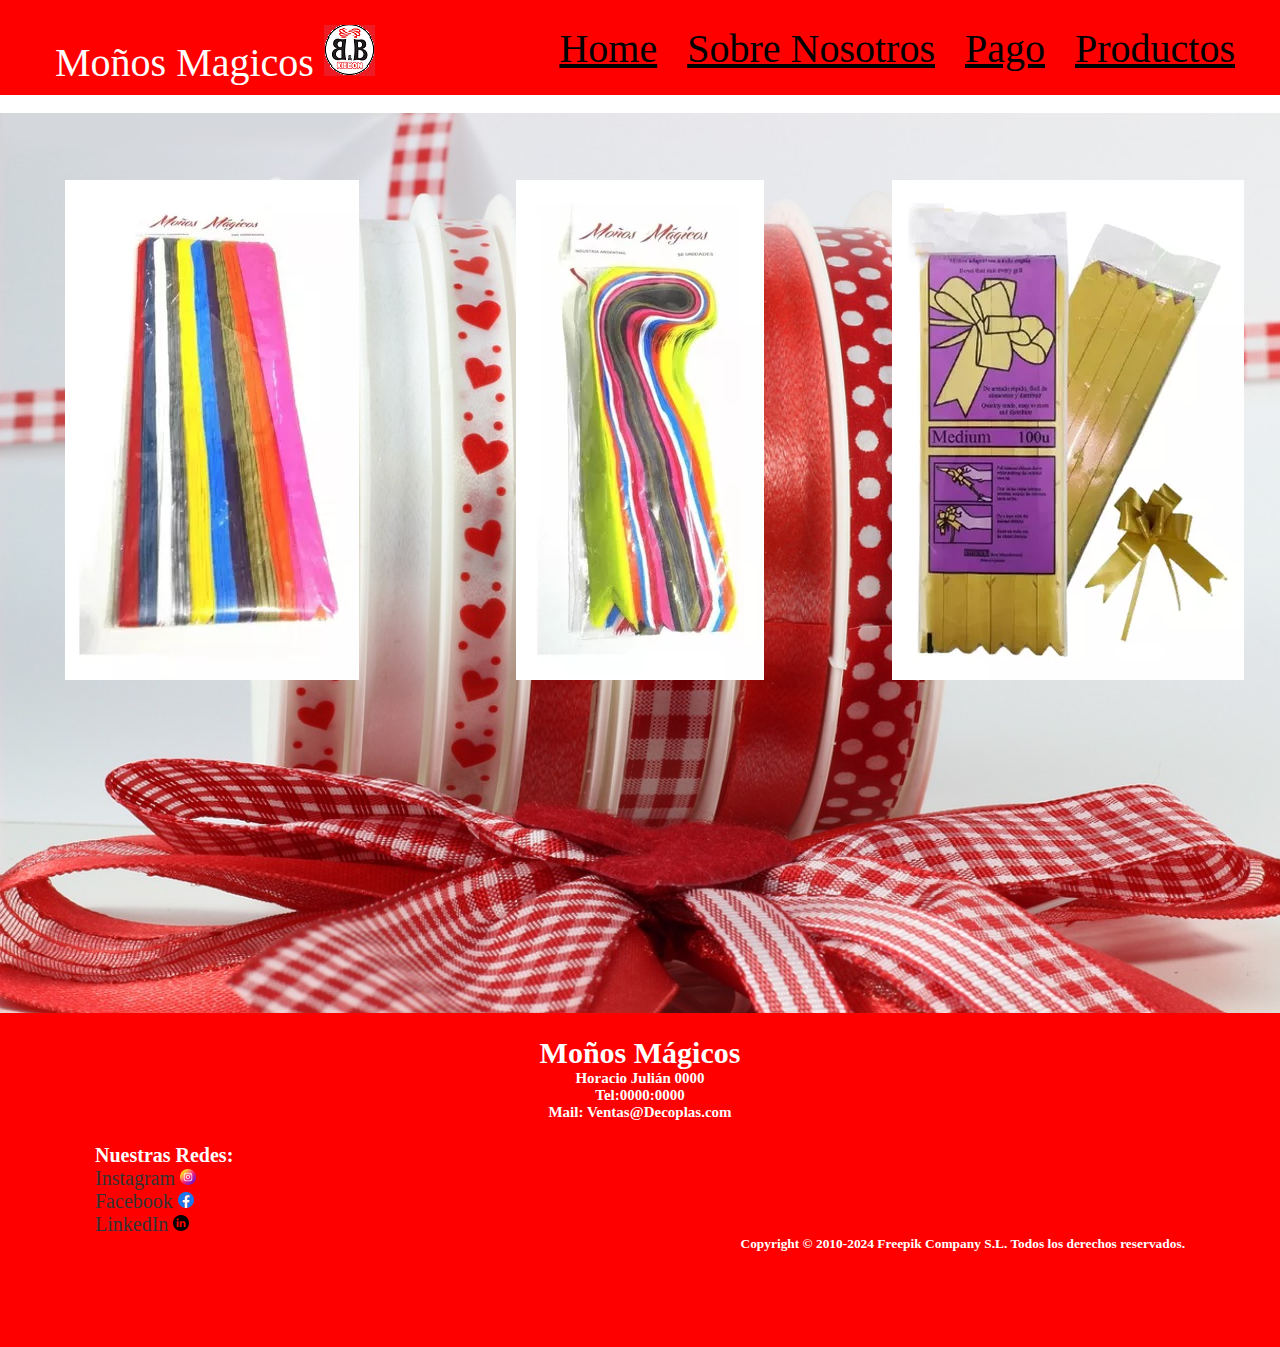
<file: index.html>
<!DOCTYPE html>
<html lang="es">

<head>
    <meta charset="UTF-8">
    <meta name="viewport" content="width=device-width, initial-scale=1.0">
    <link rel="shortcut icon" href="img/depositphotos_34397501-stock-photo-red-ribbon.jpg">
    <link rel="stylesheet" href="estilo.css">
    <link rel="shortcut icon" href="favicon.ico" type="image/x-icon">
    <title>Moños Magicos</title>
    <meta name="Description" content="Descubre los mejores moños y cintas para tus obsequios!">
</head>

<body>
    <header>
        <div class="logo">
            Moños Magicos
            <img class="logoimg" src="img/Logo ByB fondo blanco NUEVO.png" alt="">
        </div>
        <nav class="barra">
            <ul>
                <li><a href="index.html">Home</a></li>
                <li><a href="sobrenosotros.html">Sobre Nosotros</a></li>
                <li><a href="pago.html">Pago</a></li>
                <li><a href="Productos.html">Productos</a></li>
            </ul>
        </nav>
    </header>

    <br>
    <main>
        <div class="grids">
            <div class="galeria">
                <img src="img/D_NQ_NP_782079-MLA31539950733_072019-O.webp" alt="" class="galeria">
            </div>
            <div class="galeria">
                <img src="img/D_NQ_NP_816778-MLA31540001042_072019-O.webp" alt="" class="galeria">
            </div>
            <div class="galeria">
                <img src="img/D_NQ_NP_987559-MLA73779705780_012024-O.webp" alt="" class="galeria">
            </div>
          </div>

    </main>
    <footer class="footer">
        <div class="footer-links">
            <br>
            <div>
                <h2>Moños Mágicos</h2>
                <h5 class="footer1">Horacio Julián 0000 
                    <br>
                    Tel:0000:0000
                    <br>
                    Mail: Ventas@Decoplas.com
                </h5>
            </div>
            <br>
            <h4>Nuestras Redes:</h4>
            <a class="links" href="https://www.instagram.com/">Instagram</a> <img src="img/instagramicono.png" alt="">
            <br>
            <a class="links" href="https://www.facebook.com/?locale=es_LA">Facebook</a> <img src="img/facebook.png" alt="">
            <br>
            <a class="links" href="https://ar.linkedin.com/">LinkedIn</a> <img src="img/linkedin.png" alt="">
        </div>
        <h6>Copyright © 2010-2024 Freepik Company S.L. Todos los derechos reservados.</h6>
    </footer>
    
</body>

</html>
</file>
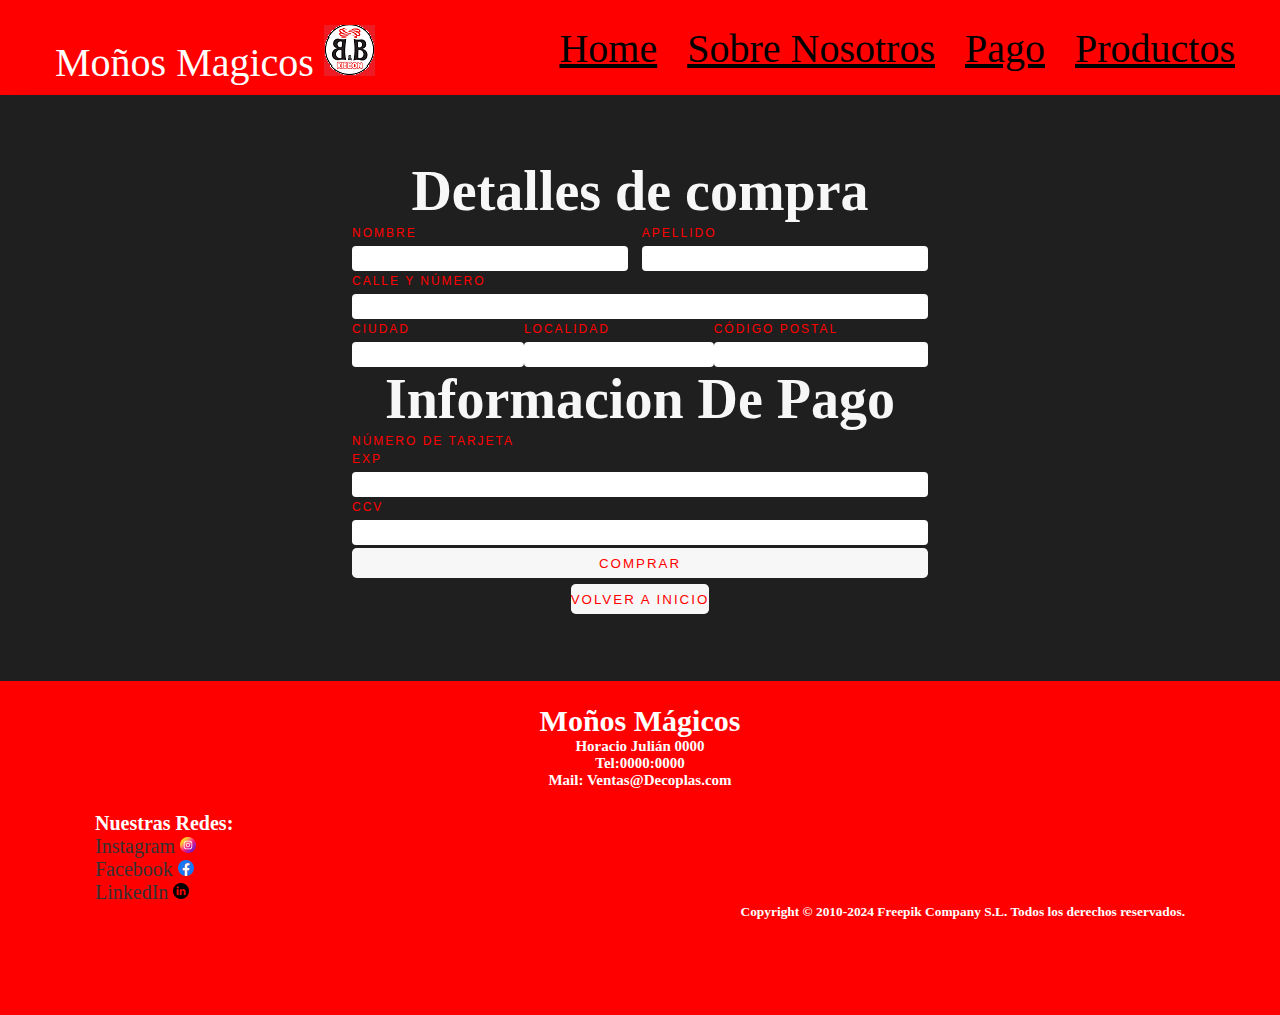
<file: pago.html>
<!DOCTYPE html>
<html lang="es">
<head>
    <meta charset="UTF-8">
    <meta name="viewport" content="width=device-width, initial-scale=1.0">
    <link rel="shortcut icon" href="img/depositphotos_34397501-stock-photo-red-ribbon.jpg">
    <link rel="stylesheet" href="estilo.css">
    <link rel="shortcut icon" href="favicon.ico" type="image/x-icon">
    <title>Moños Magicos</title>
    <meta name="Description" content="Descubre los mejores moños y cintas para tus obsequios!">
</head>
<body class="pag4">
    <header>
         <div class="logo">
         Moños Magicos
         <img class="logoimg" src="img/Logo ByB fondo blanco NUEVO.png" alt="">
         </div>
     <nav class="barra">
        <ul>
            <li><a href="index.html">Home</a></li>
            <li><a href="sobrenosotros.html">Sobre Nosotros</a></li>
            <li><a href="pago.html">Pago</a></li>
            <li><a href="Productos.html">Productos</a></li>
        </ul>
     </nav>
    </header>
    <div class="wrapper">
        <div class="containerpago">
            <form action="">
                <h1 class="idp">
                    <i class="fas fa-shipping-fast"></i>
                    Detalles de compra
                </h1>
                <div class="name">
                    <div>
                        <label for="f-name">Nombre</label>
                        <input type="text" name="f-name">
                    </div>
                    <div>
                        <label for="l-name">Apellido</label>
                        <input type="text" name="l-name">
                    </div>
                </div>
                <div class="street">
                    <label for="name">Calle y Número</label>
                    <input type="text" name="address">
                </div>
                <div class="address-info">
                    <div>
                        <label for="city">Ciudad</label>
                        <input type="text" name="city">
                    </div>
                    <div>
                        <label for="state">Localidad</label>
                        <input type="text" name="state">
                    </div>
                    <div>
                        <label for="zip">Código Postal</label>
                        <input type="text" name="zip">
                    </div>
                </div>
                <h1 class="idp">
                    <i class="far fa-credit-card"></i> Informacion De Pago
                </h1>
                <div class="cc-num">
                    <label for="card-num">Número de tarjeta
                </div>
                <div class="cc-info">
                    <div>
                        <label for="card-num">Exp</label>
                        <input type="text" name="expire">
                    </div>
                    <div>
                        <label for="card-num">CCV</label>
                        <input type="text" name="security">
                    </div>
                </div>
                <div class="btns">
                    
                    <button>Comprar</button>
                    
                    <a href="index.html">
                     <button>Volver a Inicio</button>
                    </a>
                </div>
            </form>
        </div>
    </div>
    
    
    
    
    
    
    <footer class="footer">
        <div class="footer-links">
            <br>
            <div>
                <h2>Moños Mágicos</h2>
                <h5 class="footer1">Horacio Julián 0000 
                    <br>
                    Tel:0000:0000
                    <br>
                    Mail: Ventas@Decoplas.com
                </h5>
            </div>
            <br>
            <h4>Nuestras Redes:</h4>
         <a class="links" href="https://www.instagram.com/">Instagram</a> <img src="img/instagramicono.png" alt="">
         <br>
         <a class="links" href="https://www.facebook.com/?locale=es_LA">Facebook</a> <img src="img/facebook.png" alt="">
         <br>
         <a class="links" href="https://ar.linkedin.com/">LinkedIn</a> <img src="img/linkedin.png" alt="">
        </div>
        <h6>Copyright © 2010-2024 Freepik Company S.L. Todos los derechos reservados.</h6>
    </footer>
  
</body>
</html>
</file>
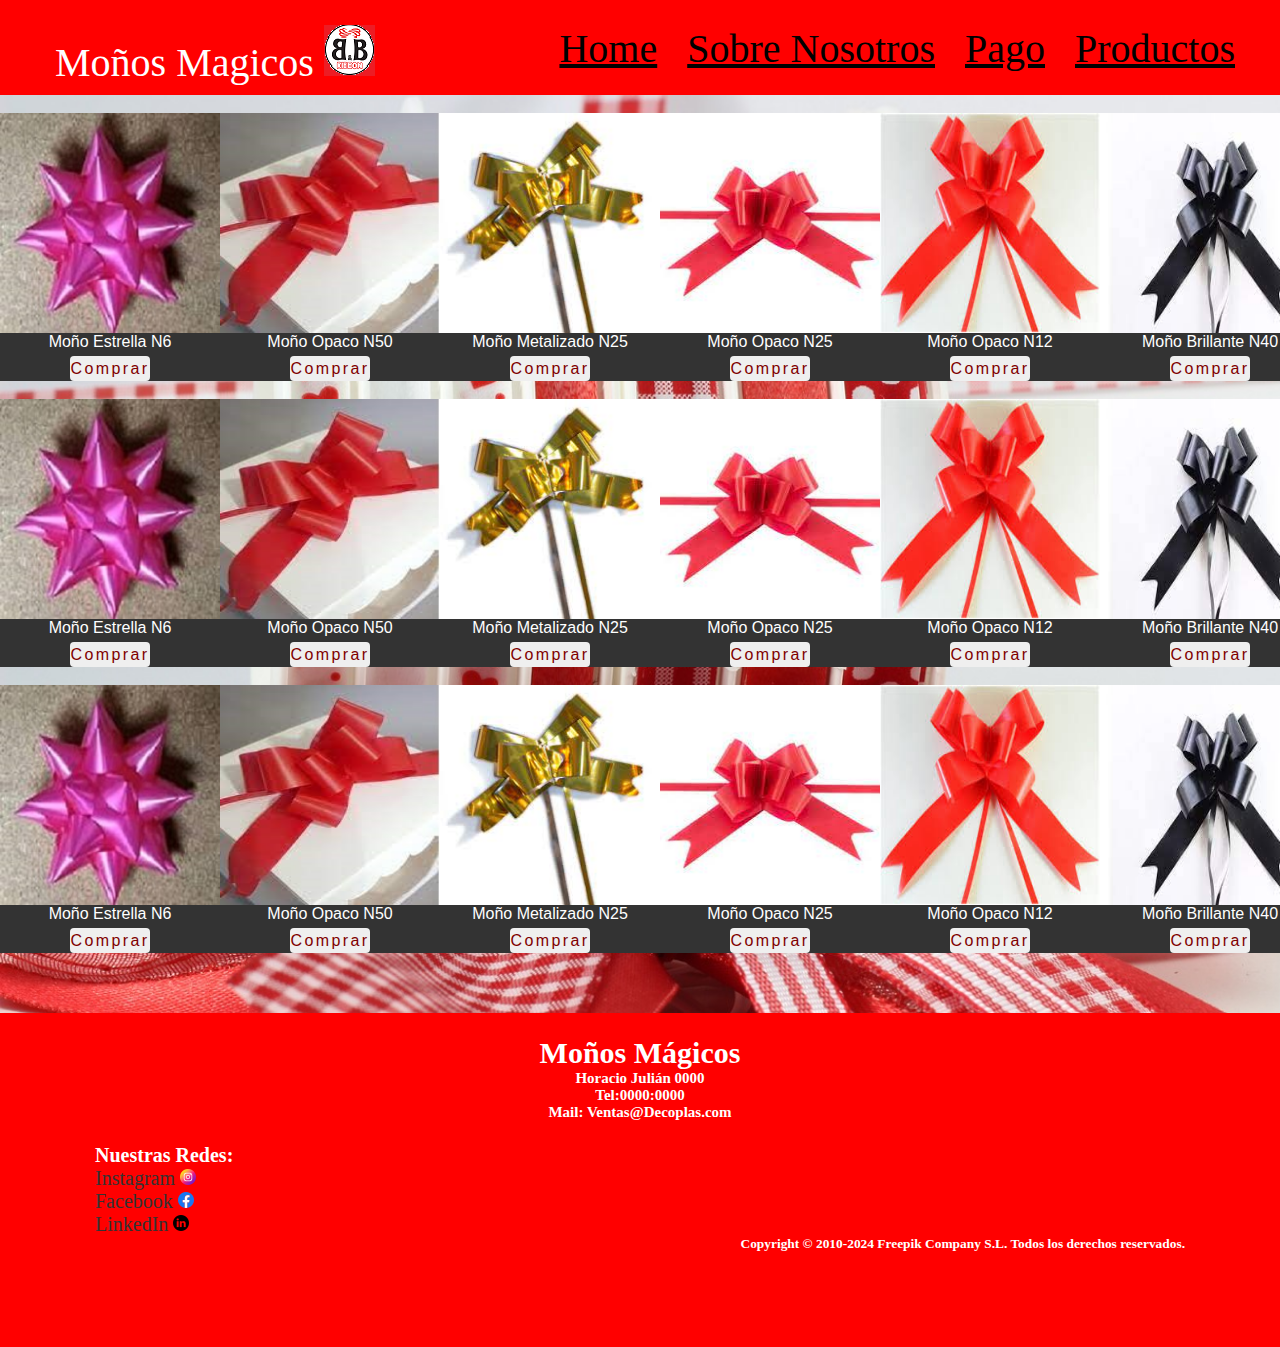
<file: Productos.html>
<!DOCTYPE html>
<html lang="es">
<head>
    <meta charset="UTF-8">
    <meta name="viewport" content="width=device-width, initial-scale=1.0">
    <link rel="shortcut icon" href="img/depositphotos_34397501-stock-photo-red-ribbon.jpg">
    <link rel="stylesheet" href="estilo.css">
    <link rel="shortcut icon" href="favicon.ico" type="image/x-icon">
    <title>Sobre Nosotros</title>
    <meta name="Description" content="Descubre los mejores moños y cintas para tus obsequios!">
</head>
<body class="pag3">
    <header>
        <div class="logo">
        Moños Magicos
        <img class="logoimg" src="img/Logo ByB fondo blanco NUEVO.png" alt="">
        </div>
    <nav class="barra">
       <ul>
           <li><a href="index.html">Home</a></li>
           <li><a href="sobrenosotros.html">Sobre Nosotros</a></li>
           <li><a href="pago.html">Pago</a></li>
           <li><a href="Productos.html">Productos</a></li>
       </ul>
    </nav>
   </header>
   <br>
   <main class="pagproductos">
        <div class="container">

            <div  class="moño1"><img src="img/moño estrellarosa.jpg" alt="" width="220" height="220">
                <p class="colores">Moño Estrella N6</p>
                <a href="pago.html">
                    <input type="submit" value="Comprar">
                </a>
            </div>
            
            <div class="moño2"><img src="img/moño magico n50.jpg" alt=""  width="220" height="220">
                <p class="colores">Moño Opaco N50</p>
                <a href="pago.html">
                    <input type="submit" value="Comprar">
                </a>
            </div>
            
            <div class="moño3"><img src="img/moño metalizado dorado.jpg" alt=""  width="220" height="220">
                <p class="colores">Moño Metalizado N25</p>
                <a href="pago.html">
                    <input type="submit" value="Comprar">
                </a>
            </div>

            <div class="moño4"><img src="img/images moño25.jpg" alt=""  width="220" height="220">
                <p class="colores">Moño Opaco N25</p>
                <a href="pago.html">
                    <input type="submit" value="Comprar">
                </a>
            </div>
            
            <div class="moño5"><img src="img/moñon12.jpg" alt=""  width="220" height="220">
                <p class="colores">Moño Opaco N12</p>
                <a href="pago.html">
                    <input type="submit" value="Comprar">
                </a>
            </div>
            
            <div class="moño6"><img src="img/moñon40.jpg" alt="" width="220" height="220">
                <p class="colores">Moño Brillante N40</p>
                <a href="pago.html">
                    <input type="submit" value="Comprar">
                </a>
            </div>
        
        
        </div>
        <br>
        <div class="container">
            
            <div  class="moño1"><img src="img/moño estrellarosa.jpg" alt="" width="220" height="220">
                <p class="colores">Moño Estrella N6</p>
                <a href="pago.html">
                    <input type="submit" value="Comprar">
                </a>
            </div>
            
            <div class="moño2"><img src="img/moño magico n50.jpg" alt="" width="220" height="220">
                <p class="colores">Moño Opaco N50</p>
                <a href="pago.html">
                    <input type="submit" value="Comprar">
                </a>
            </div>
            
            <div class="moño3"><img src="img/moño metalizado dorado.jpg" alt="" width="220" height="220">
                <p class="colores">Moño Metalizado N25</p>
                <a href="pago.html">
                    <input type="submit" value="Comprar">
                </a>
            </div>

            <div class="moño4"><img src="img/images moño25.jpg" alt="" width="220" height="220">
                <p class="colores">Moño Opaco N25</p>
                <a href="pago.html">
                    <input type="submit" value="Comprar">
                </a>
            </div>
            
            <div class="moño5"><img src="img/moñon12.jpg" alt="" width="220" height="220">
                <p class="colores">Moño Opaco N12</p>
                <a href="pago.html">
                    <input type="submit" value="Comprar">
                </a>
            </div>

            <div class="moño6"><img src="img/moñon40.jpg" alt="" width="220" height="220">
                <p class="colores">Moño Brillante N40</p>
                <a href="pago.html">
                <input type="submit" value="Comprar">
                </a>
            </div>
            
        </div>
        <br>
        <div class="container">
            
            <div  class="moño1"><img src="img/moño estrellarosa.jpg" alt="" width="220" height="220">
                <p class="colores">Moño Estrella N6</p>
                <a href="pago.html">
                    <input type="submit" value="Comprar">
                </a>
            </div>
            
            <div class="moño2"><img src="img/moño magico n50.jpg" alt="" width="220" height="220">
                <p class="colores">Moño Opaco N50</p>
                <a href="pago.html">
                    <input type="submit" value="Comprar">
                </a>
            </div>
            
            <div class="moño3"><img src="img/moño metalizado dorado.jpg" alt="" width="220" height="220">
                <p class="colores">Moño Metalizado N25</p>
                <a href="pago.html">
                    <input type="submit" value="Comprar">
                </a>
            </div>

            <div class="moño4"><img src="img/images moño25.jpg" alt="" width="220" height="220">
                <p class="colores">Moño Opaco N25</p>
                <a href="pago.html">
                    <input type="submit" value="Comprar">
                </a>
            </div>
            
            <div class="moño5"><img src="img/moñon12.jpg" alt="" width="220" height="220">
                <p class="colores">Moño Opaco N12</p>
                <a href="pago.html">
                    <input type="submit" value="Comprar">
                </a>
            </div>

            <div class="moño6"><img src="img/moñon40.jpg" alt="" width="220" height="220">
                <p class="colores">Moño Brillante N40</p>
                <a href="pago.html">
                <input type="submit" value="Comprar">
                </a>
            </div>
            
        </div>
    </main>
   <footer class="footer">
    <div class="footer-links">
        <br>
        <div>
            <h2>Moños Mágicos</h2>
            <h5 class="footer1">Horacio Julián 0000 
                <br>
                Tel:0000:0000
                <br>
                Mail: Ventas@Decoplas.com
            </h5>
        </div>
        <br>
        <h4>Nuestras Redes:</h4>
     <a class="links" href="https://www.instagram.com/">Instagram</a> <img src="img/instagramicono.png" alt="">
     <br>
     <a class="links" href="https://www.facebook.com/?locale=es_LA">Facebook</a> <img src="img/facebook.png" alt="">
     <br>
     <a class="links" href="https://ar.linkedin.com/">LinkedIn</a> <img src="img/linkedin.png" alt="">
    </div>
    <h6>Copyright © 2010-2024 Freepik Company S.L. Todos los derechos reservados.</h6>
   </footer>

    
</body>
</html>
</file>
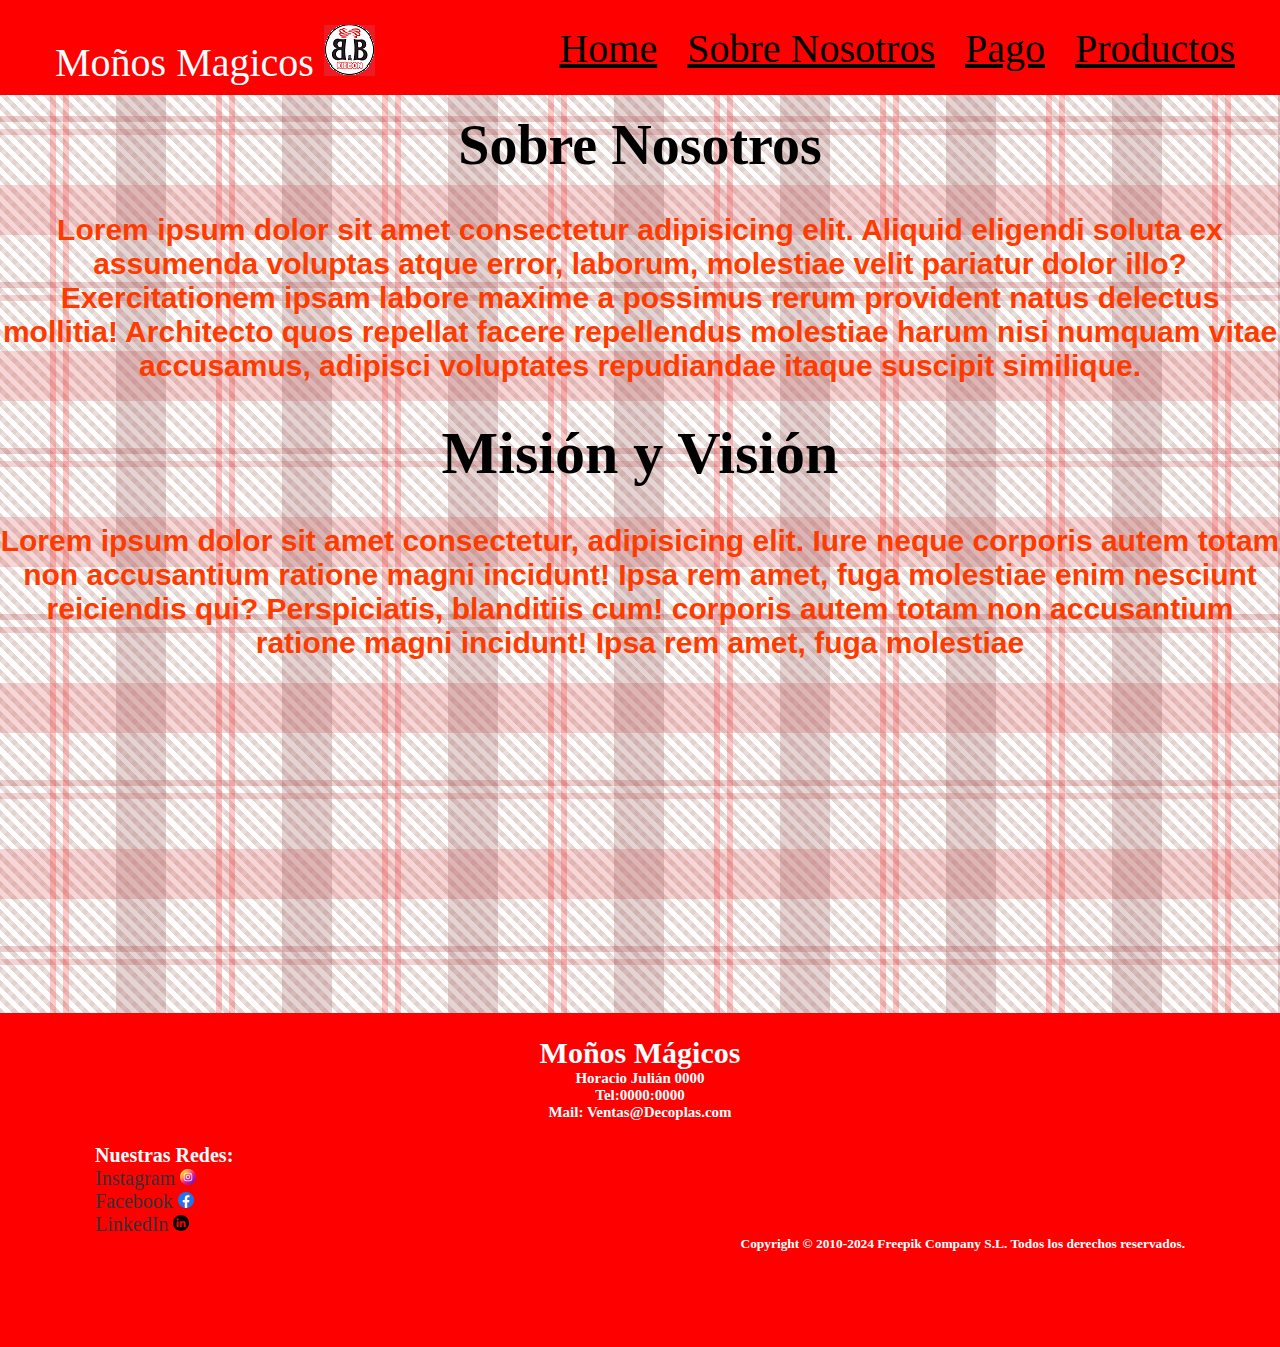
<file: sobrenosotros.html>
<!DOCTYPE html>
<html lang="es">
<head>
    <meta charset="UTF-8">
    <meta name="viewport" content="width=device-width, initial-scale=1.0">
    <link rel="shortcut icon" href="img/depositphotos_34397501-stock-photo-red-ribbon.jpg">
    <link rel="stylesheet" href="estilo.css">
    <link rel="shortcut icon" href="favicon.ico" type="image/x-icon">
    <title>Sobre Nosotros</title>
    <meta name="Description" content="Descubre los mejores moños y cintas para tus obsequios!">
</head>
<body class="fondo">
    <header>
        <div class="logo">
        Moños Magicos
        <img class="logoimg" src="img/Logo ByB fondo blanco NUEVO.png" alt="">
        </div>
    <nav class="barra">
       <ul>
           <li><a href="index.html">Home</a></li>
           <li><a href="sobrenosotros.html">Sobre Nosotros</a></li>
           <li><a href="pago.html">Pago</a></li>
           <li><a href="Productos.html">Productos</a></li>
       </ul>
    </nav>
   </header>
   <br>
        <article class="article">
            <div>   
                <h1 class="sn">Sobre Nosotros</h1>
                <br>
                <br>
                <p class="text1"> <strong> Lorem ipsum dolor sit amet consectetur adipisicing elit. 
                Aliquid eligendi soluta ex assumenda voluptas atque error, 
                laborum, molestiae velit pariatur dolor illo? Exercitationem ipsam labore maxime a possimus rerum provident natus delectus 
                mollitia! Architecto quos repellat facere repellendus molestiae harum nisi numquam vitae accusamus,
                adipisci voluptates repudiandae itaque suscipit similique. </strong> </p>
                <br>
                <br>    
                <h4 class="myv">Misión y Visión</h4>
                <br>
                <br>
                <p class="text2">
                <strong>Lorem ipsum dolor sit amet consectetur, adipisicing elit. 
                Iure neque corporis autem totam non accusantium 
                ratione magni incidunt! Ipsa rem amet, fuga molestiae 
                enim nesciunt reiciendis qui? 
                Perspiciatis, blanditiis cum! corporis autem totam non accusantium 
                ratione magni incidunt! Ipsa rem amet, fuga molestiae </strong>
                </p>
            </div>
        </article>
 <footer class="footer">
    <div class="footer-links">
        <br>
        <div>
            <h2>Moños Mágicos</h2>
            <h5 class="footer1">Horacio Julián 0000 
                <br>
                Tel:0000:0000
                <br>
                Mail: Ventas@Decoplas.com
            </h5>
        </div>
        <br>
        <h4>Nuestras Redes:</h4>
     <a class="links" href="https://www.instagram.com/">Instagram</a> <img src="img/instagramicono.png" alt="">
     <br>
     <a class="links" href="https://www.facebook.com/?locale=es_LA">Facebook</a> <img src="img/facebook.png" alt="">
     <br>
     <a class="links" href="https://ar.linkedin.com/">LinkedIn</a> <img src="img/linkedin.png" alt="">
    </div>
    <h6>Copyright © 2010-2024 Freepik Company S.L. Todos los derechos reservados.</h6>
 </footer>

    
</body>
</html>
</file>
<file: estilo.css>
@charset "UTF-8";
header {
  background-color: red;
  height: 95px;
  width: 100%;
  padding: 25px;
  font-size: 40px;
  font-family: Georgia, "Times New Roman", Times, serif;
  color: white;
}

.logo {
  float: left;
  margin-left: 30px;
}

.barra {
  float: right;
}
.barra ul li {
  list-style: none;
  display: inline-block;
}
.barra a {
  color: rgb(0, 0, 0);
  text-decoration: underline;
  margin-right: 20px;
}

.fondo {
  background-size: cover;
}

.myv {
  font-size: 60px;
  text-align: center;
  font-family: Cambria, Cochin, Georgia, Times, "Times New Roman", serif;
}

.text1 {
  font-size: 30px;
  color: rgb(253, 59, 0);
  font-family: Arial, Helvetica, sans-serif;
  text-align: center;
  animation-duration: 3s;
  animation-name: slidein;
}

.text2 {
  font-size: 30px;
  color: rgb(253, 59, 0);
  font-family: Arial, Helvetica, sans-serif;
  animation-duration: 3s;
  animation-name: slidein;
  text-align: center;
}

@keyframes slidein {
  from {
    margin-left: 100%;
    width: 300%;
  }
  to {
    margin-left: 0%;
    width: 100%;
  }
}
.fondo {
  background: repeating-linear-gradient(90deg, transparent, transparent 50px, rgba(255, 0, 0, 0.25) 50px, rgba(255, 0, 0, 0.26) 56px, transparent 56px, transparent 63px, rgba(255, 0, 0, 0.25) 63px, rgba(255, 0, 0, 0.25) 69px, transparent 69px, transparent 116px, rgba(255, 206, 0, 0.25) 116px, rgba(255, 206, 0, 0.25) 166px), repeating-linear-gradient(0deg, transparent, transparent 50px, rgba(255, 0, 0, 0.25) 50px, rgba(255, 0, 0, 0.25) 56px, transparent 56px, transparent 63px, rgba(255, 0, 0, 0.25) 63px, rgba(255, 0, 0, 0.25) 69px, transparent 69px, transparent 116px, rgba(255, 0, 0, 0.25) 116px, rgba(255, 0, 0, 0.25) 166px), repeating-linear-gradient(-45deg, transparent, transparent 5px, rgba(143, 77, 63, 0.25) 5px, rgba(143, 77, 63, 0.25) 10px), repeating-linear-gradient(45deg, transparent, transparent 5px, rgba(143, 77, 63, 0.25) 5px, rgba(143, 77, 63, 0.25) 10px);
  background: repeating-linear-gradient(90deg, transparent 0 50px, rgba(245, 40, 40, 0.25) 50px 56px, transparent 56px 63px, rgba(245, 40, 40, 0.25) 63px 69px, transparent 69px 116px, rgba(151, 83, 83, 0.25) 116px 166px), repeating-linear-gradient(0deg, transparent 0 50px, rgba(204, 85, 85, 0.25) 50px 56px, transparent 56px 63px, rgba(179, 62, 62, 0.25) 63px 69px, transparent 69px 116px, rgba(218, 91, 91, 0.25) 116px 166px), repeating-linear-gradient(-45deg, transparent 0 5px, rgba(255, 255, 255, 0.25) 5px 10px), repeating-linear-gradient(45deg, transparent 0 5px, rgba(143, 77, 63, 0.25) 5px 10px);
}

.article {
  height: 100vh;
  width: 100%;
}

h1 {
  text-align: center;
  font-size: 350%;
  font-family: Cambria, Cochin, Georgia, Times, "Times New Roman", serif;
}

.btns {
  align-items: center;
}

.cc-info {
  flex-direction: column;
  width: 100%;
  justify-content: space-between;
}

.pag4 {
  background-color: #292929;
}

.wrapper {
  margin-top: 0%;
  width: 100%;
  display: flex;
  justify-content: center;
  font-family: "Arimo";
  background-color: rgb(31, 31, 31);
  -webkit-box-shadow: 9px 13px 25px 0px rgba(0, 0, 0, 0.18);
  -moz-box-shadow: 9px 13px 25px 0px rgba(0, 0, 0, 0.18);
  box-shadow: 9px 13px 25px 0px rgba(0, 0, 0, 0.18);
  animation: slideUp 2000ms ease;
}

@keyframes slideUp {
  0% {
    -webkit-transform: translateY(100%);
    transform: translateY(100%);
    visibility: visible;
  }
  100% {
    -webkit-transform: translateY(0);
    transform: translateY(0);
  }
}
.containerpago {
  width: 65%;
  padding: 5% 10%;
}

input {
  width: 100%;
  min-height: 25px;
  border: 0;
  font-size: 1rem;
  letter-spacing: 0.15rem;
  font-family: "Arimo";
  margin-top: 5px;
  color: maroon;
  border-radius: 4px;
}

label {
  text-transform: uppercase;
  font-size: 12px;
  letter-spacing: 2px;
  color: rgb(255, 0, 0);
}

.idp {
  color: #f7f7f7;
  background-color: rgb(31, 31, 31);
}

.name {
  justify-content: space-between;
  display: flex;
  width: 100%;
}

.address-info {
  display: flex;
  justify-content: space-between;
}

.btns {
  display: flex;
  flex-direction: column;
  align-items: center;
  text-align: center;
  
  button {
    margin: 3px 0;
    height: 30px;
    width: 100%;
    color: #ff0000;
    background-color: #f7f7f7;
    text-transform: uppercase;
    border: 0;
    border-radius: .3rem;
    letter-spacing: 2px;

    :hover {
        animation-name: btn-hov;
        animation-duration: 550ms;
        animation-fill-mode: forwards;
    }
}
}



.container {
  display: flex;
  justify-content: space-between;
}

.moño1, .moño2, .moño3, .moño4, .moño5, .moño6 {
  display: grid;
  justify-items: center;
  background-color: #333;
  font-family: "Lucida Sans", "Lucida Sans Regular", "Lucida Grande", "Lucida Sans Unicode", Geneva, Verdana, sans-serif;
  width: 15%;
}

.colores {
  color: white;
}

.pag3 {
  background-image: url(img/gift-ribbon-4612361_1280.jpg);
  background-size: cover;
}

.footer {
  background-color: red;
  height: max-content;
  width: 100%;
  padding: 95px;
  font-size: 20px;
  font-family: Georgia, "Times New Roman", Times, serif;
  color: rgb(255, 255, 255);
  padding-top: 0%;
}

h2, h5 {
  text-align: center;
}

h6 {
  text-align: right;
}

.footer2 {
  background-color: red;
  height: 200px;
  width: 100%;
  padding: 20px 10px 100px 5px;
  font-size: 20px;
  font-family: Georgia, "Times New Roman", Times, serif;
  color: white;
  padding-top: 0px;
}

.footer1 {
  font-size: 15px;
  color: white;
}

.links {
  color: #333;
  text-decoration: #333;
}

@media (max-width: 1448px) {
  .container {
    flex-direction: row;
  }
  .container .moño1 {
    display: grid;
    justify-items: center;
    background-color: #333;
    font-family: "Lucida Sans", "Lucida Sans Regular", "Lucida Grande", "Lucida Sans Unicode", Geneva, Verdana, sans-serif;
    width: 40%;
    order: 1;
  }
  .container .moño2 {
    display: grid;
    justify-items: center;
    background-color: #333;
    font-family: "Lucida Sans", "Lucida Sans Regular", "Lucida Grande", "Lucida Sans Unicode", Geneva, Verdana, sans-serif;
    width: 40%;
    order: 2;
  }
  .container .moño3 {
    display: grid;
    justify-items: center;
    background-color: #333;
    font-family: "Lucida Sans", "Lucida Sans Regular", "Lucida Grande", "Lucida Sans Unicode", Geneva, Verdana, sans-serif;
    width: 40%;
    order: 3;
  }
  .container .moño4 {
    display: grid;
    justify-items: center;
    background-color: #333;
    font-family: "Lucida Sans", "Lucida Sans Regular", "Lucida Grande", "Lucida Sans Unicode", Geneva, Verdana, sans-serif;
    width: 40%;
    order: 4;
  }
  .container .moño5 {
    display: grid;
    justify-items: center;
    background-color: #333;
    font-family: "Lucida Sans", "Lucida Sans Regular", "Lucida Grande", "Lucida Sans Unicode", Geneva, Verdana, sans-serif;
    width: 40%;
    order: 5;
  }
  .container .moño6 {
    display: grid;
    justify-items: center;
    background-color: #333;
    font-family: "Lucida Sans", "Lucida Sans Regular", "Lucida Grande", "Lucida Sans Unicode", Geneva, Verdana, sans-serif;
    width: 40%;
    order: 6;
  }
}
@media (max-width: 1319px) {
  .container {
    flex-wrap: nowrap;
    flex-direction: row;
  }
  .container .moño1 {
    display: grid;
    justify-items: center;
    background-color: #333;
    font-family: "Lucida Sans", "Lucida Sans Regular", "Lucida Grande", "Lucida Sans Unicode", Geneva, Verdana, sans-serif;
    width: 40%;
    order: 1;
  }
  .container .moño2 {
    display: grid;
    justify-items: center;
    background-color: #333;
    font-family: "Lucida Sans", "Lucida Sans Regular", "Lucida Grande", "Lucida Sans Unicode", Geneva, Verdana, sans-serif;
    width: 40%;
    order: 2;
  }
  .container .moño3 {
    display: grid;
    justify-items: center;
    background-color: #333;
    font-family: "Lucida Sans", "Lucida Sans Regular", "Lucida Grande", "Lucida Sans Unicode", Geneva, Verdana, sans-serif;
    width: 40%;
    order: 3;
  }
  .container .moño4 {
    display: grid;
    justify-items: center;
    background-color: #333;
    font-family: "Lucida Sans", "Lucida Sans Regular", "Lucida Grande", "Lucida Sans Unicode", Geneva, Verdana, sans-serif;
    width: 40%;
    order: 4;
  }
  .container .moño5 {
    display: grid;
    justify-items: center;
    background-color: #333;
    font-family: "Lucida Sans", "Lucida Sans Regular", "Lucida Grande", "Lucida Sans Unicode", Geneva, Verdana, sans-serif;
    width: 40%;
    order: 5;
  }
  .container .moño6 {
    display: grid;
    justify-items: center;
    background-color: #333;
    font-family: "Lucida Sans", "Lucida Sans Regular", "Lucida Grande", "Lucida Sans Unicode", Geneva, Verdana, sans-serif;
    width: 40%;
    order: 6;
  }
}
@media (max-width: 1173px) {
  .barra {
    display: contents;
    font-size: 30px;
    width: 100%;
  }
  .footer {
    text-align: center;
  }
  .footer1 {
    height: 30px;
  }
  h6 {
    text-align: center;
  }
}
@media (max-width: 1005px) {
  .barra {
    display: contents;
    width: 100%;
  }
}
@media (max-width: 768px) {
  .barra {
    display: contents;
    font-size: 23px;
    width: 100%;
  }
  .logo {
    font-size: 20px;
  }
  .barra ul li {
    text-align: right;
  }
}
@media (max-width: 752px) {
  .barra {
    font-size: 29px;
    width: 100%;
  }
}
@media (max-width: 426px) {
  .logo {
    font-size: 15px;
    text-align: start;
  }
  .barra {
    font-size: 15px;
    text-align: end;
    width: 100%;
  }
  .footer {
    font-size: 10px;
    height: 260px;
  }
  .footer1 {
    font-size: 10px;
    text-align: inherit;
  }
  .idp {
    font-size: 25px;
  }
  .pagproductos {
    object-fit: cover;
  }
}
@media (max-width: 622px) {
  .barra {
    font-size: 25px;
    width: 100%;
  }
  .logo {
    font-size: 25px;
    display: inline-flex;
  }
}
@media (max-width: 618px) {
  .barra {
    font-size: 23px;
    width: 100%;
  }
}
@media (max-width: 586px) {
  .barra {
    font-size: 21px;
  }
}
@media (max-width: 488px) {
  .barra {
    font-size: 20px;
    display: block;
    width: 100%;
  }
  .logo {
    font-size: 20px;
  }
  .footer {
    font-size: 15px;
  }
  .footer1 {
    font-size: 12px;
  }
}
@media (max-width: 467px) {
  .barra {
    font-size: 15px;
    margin-right: 20px;
    width: 100%;
  }
  .footer {
    font-size: 15px;
  }
  .footer1 {
    font-size: 11px;
  }
}
@media (max-width: 519px) {
  .footer {
    font-size: 15px;
  }
  .footer1 {
    font-size: 10px;
  }
}
@media (max-width: 1024px) {
  .container {
    object-fit: scale-down;
  }
  .barra {
    display: contents;
  }
}
@media (max-width: 626px) {
  .text1, .text2 {
    font-size: 25px;
  }
  .sn, .myv {
    font-size: 45px;
  }
}
@media (max-width: 452px) {
  .text1, .text2 {
    font-size: 20px;
  }
}
main {
  height: 100vh;
  width: 100%;
  background-image: url(img/gift-ribbon-4612361_1280.jpg);
  background-size: cover;
  opacity: 1;
}

.grids {
  display: grid;
  grid-template-columns: repeat(3, 1fr);
  grid-gap: 5px;
  object-fit: contain;
}

.galeria {
  width: 100%;
  height: 86%;
  object-fit: scale-down;
}

* {
  margin: 0;
  padding: 0;
  box-sizing: border-box;
}

/*# sourceMappingURL=estilo.css.map */
</file>
